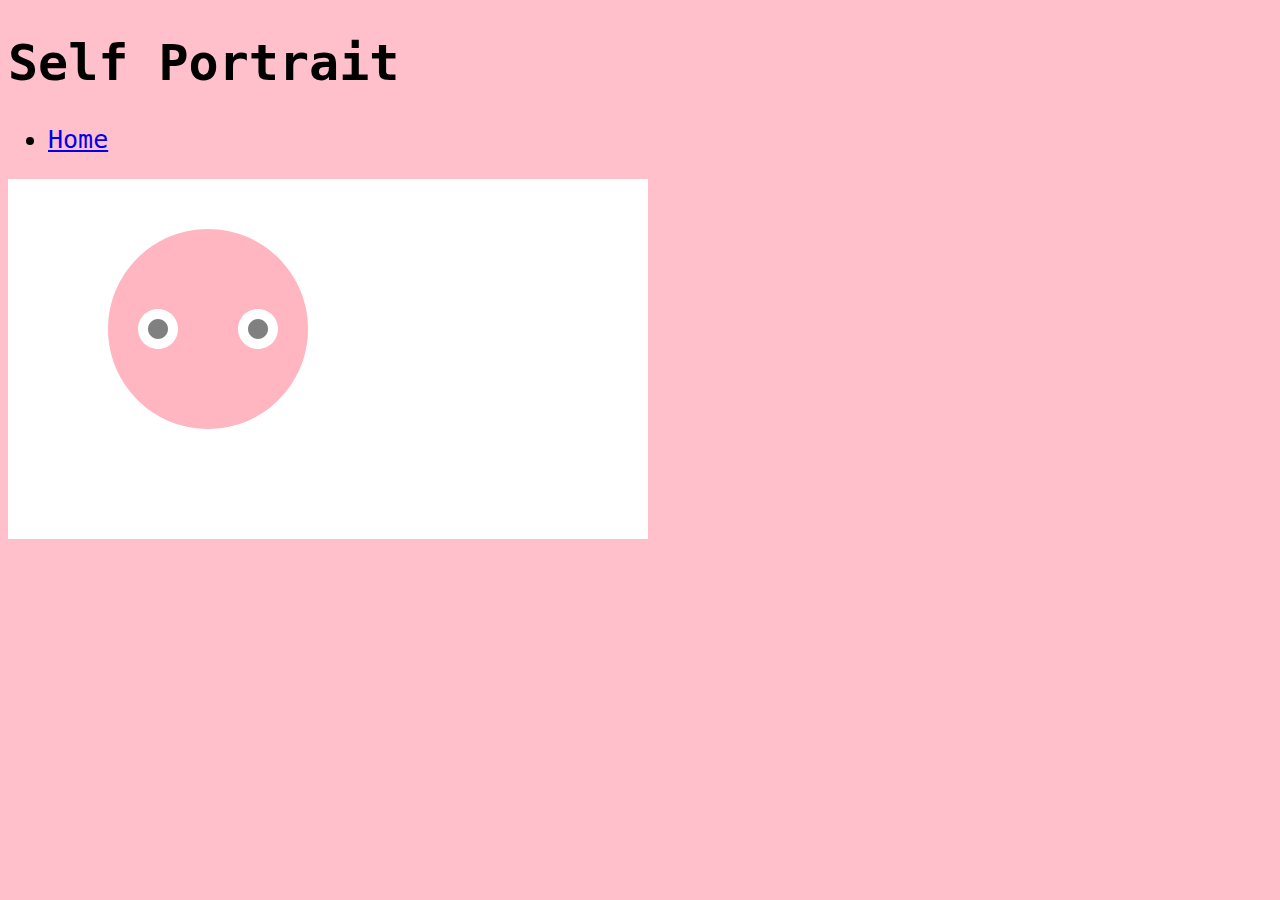
<file: interactive/index.html>
<!doctype html>
<html>
<head>
	<title>MMP 210 Homepage</title>
	<link rel="stylesheet" type="text/css" href="style.css">
	<meta charset="utf-8">
</head>
<body id="home">
	<h1>Self Portrait</h1>
	<ul>
		<li class="link"><a href="/">Home</a></li>
	</ul>
	<script src="p5.min.js"></script>
	<script src="sketch.js"></script>
</body>
</html>
</file>
<file: interactive/style.css>
body{
    background: pink;
    font-family: monospace;
    font-size: 25px;
}
</file>
